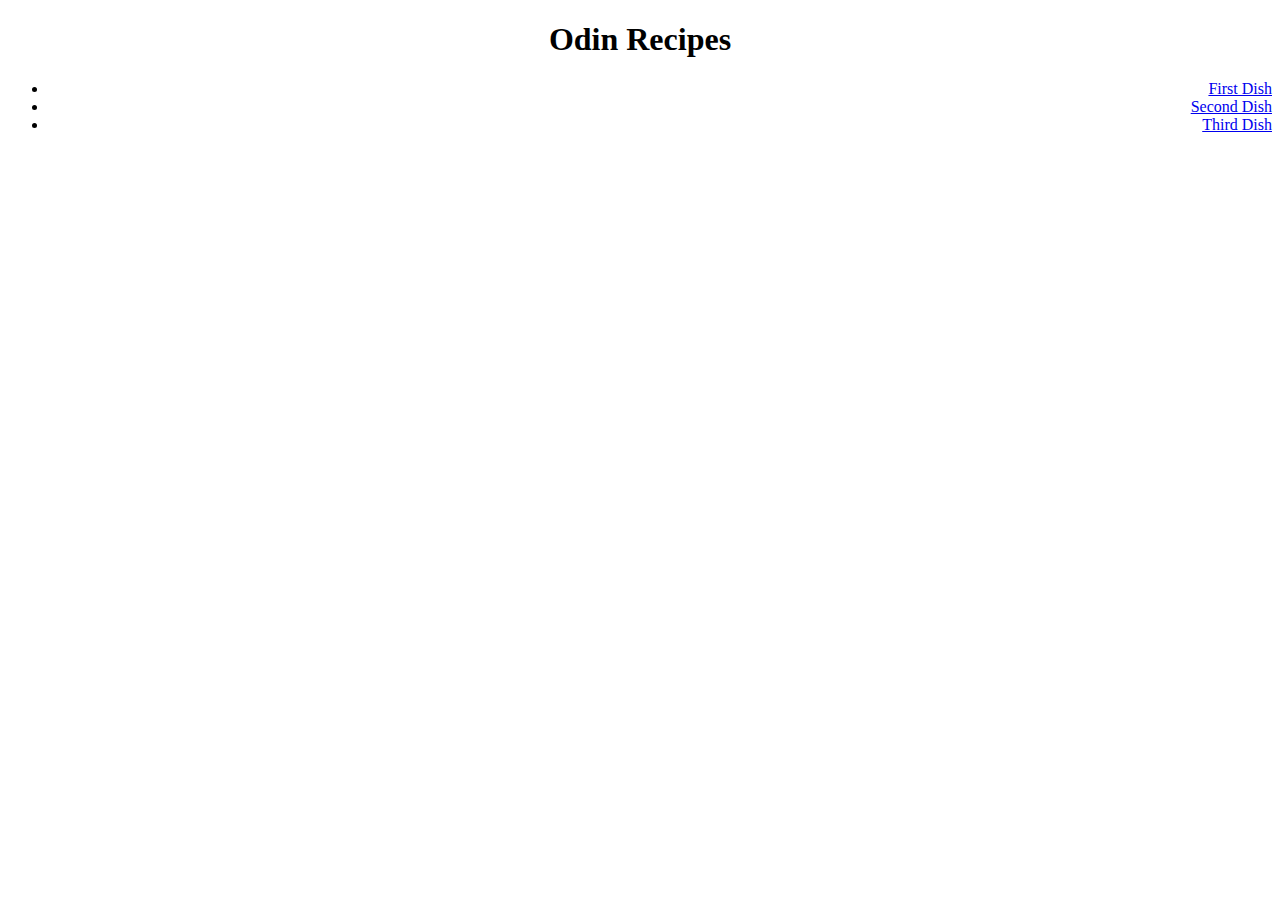
<file: index.html>
<!DOCTYPE html>
<html lang="en">
    <head>
        <meta charset="utf-8">
        <link rel="stylesheet" href="style.css">
        <title>O-Recipes</title>
    </head>
    <body>
        <h1 id="title">Odin Recipes</h1>
        <ul>
            <li class="recipe-list"><a href="./pages/dishone.html">First Dish</a></li>
            <li class="recipe-list"><a href="./pages/dishtwo.html">Second Dish </a></li>
            <li class="recipe-list"><a href="./pages/dishthree.html">Third Dish</a></li>
        </ul>
    </body>
</html>
</file>
<file: style.css>
/* style.css */

#title {
    text-align: center;
}

.recipe-list {
    text-align: right;
}
</file>
